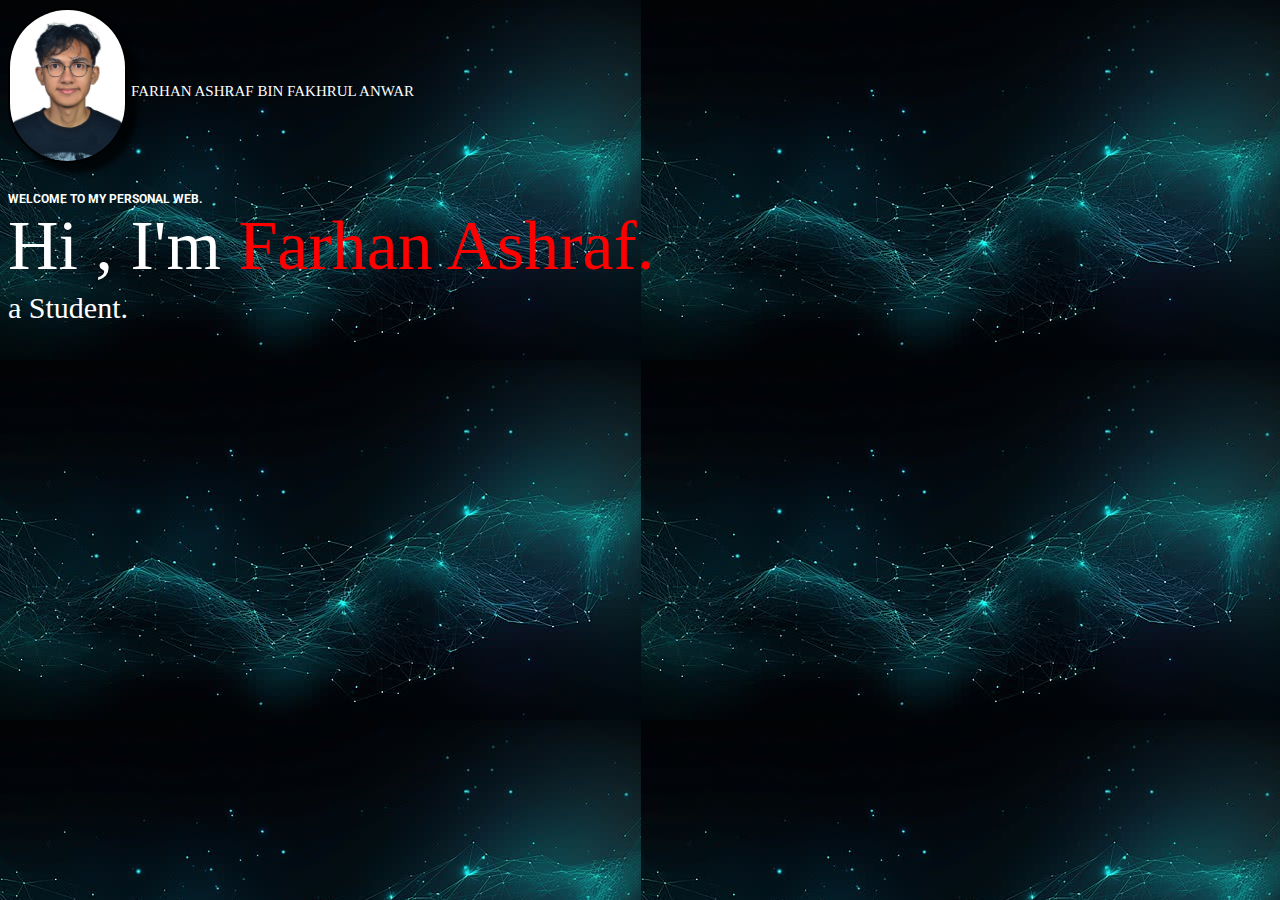
<file: personalWeb.html>
<!DOCTYPE html>
<html>
    <head>
        <link rel="preconnect" href="https://fonts.googleapis.com">
        <link rel="preconnect" href="https://fonts.gstatic.com" crossorigin>
        <link href="https://fonts.googleapis.com/css2?family=BBH+Bogle&family=Roboto:ital,wght@0,100..900;1,100..900&display=swap" rel="stylesheet">
        <title>
            Farhan Ashraf Personal Website
        </title>
        <link rel="stylesheet" href="personalWeb.css">
    </head>
    <body background="background-1.jpg">
        
        <div>
            <img class="profile-pic" src="profile picture.jpg">
            <p class="name">
            FARHAN ASHRAF BIN FAKHRUL ANWAR
            </p>
        </div>
        
        <div>
            <p class="welcoming">
                WELCOME TO MY PERSONAL WEB.
            </p>
            <p class="intro">
                Hi , I'm <span class="span1">Farhan Ashraf.</span>
            </p>
            <p class="intro2">
                a Student.
            </p>
        </div>
        
    </body>
</html>
</file>
<file: personalWeb.css>
p{
    font-family:"BBH Bogle" ;
    margin-top: 0;
    margin-bottom: 0;
}
.name {
        font-family:'Lucida Sans', 'Lucida Sans Regular';
        font-size : 15px;
        color: white;
        font-weight: 475;
        margin-top : 75px;
        display: inline-block;
        vertical-align: top;
    }
.profile-pic{
    width: 115px;
    border: solid;
    border-color: black;
    border-width: 2px;
    border-radius: 250px;
    display: inline-block;
    box-shadow: 10px 10px 5px rgba(0, 0, 0, 0.7);
}
.welcoming{
    color : white;
    font-family: "Roboto";
    font-weight: bold;
    margin-top : 25px;
    font-size: 12px;
}
.intro {
    color: white;
    font-size: 70px;
    line-height: normal;
}
.intro2{
    margin-top : 5px;
    font-size: 30px;
    color: white;
}
.span1{
    color: red;
}
.introbig{
    width: 625px;
}
.aboutme{
    width: 625px;
}
.about-me-text{
    font-family: 'Gill Sans', 'Gill Sans MT';
    color: aliceblue;
    font-size: 50px;
    font-weight: 500;
    text-align: center;
    margin-top : 50px;
    border: solid;
    color: white;
    width: 600px;
    border-radius: 700px;
    border-style:dashed;
}
.about-me-text2{
    font-family: "Lucida Sans";
    color: white;
    font-size: 25px;
    font-weight: 400;
    text-align: center;
    margin-top : 20px;
    color: white;
    line-height: 35px;
}
.UTM{
    color: maroon;
}
</file>
